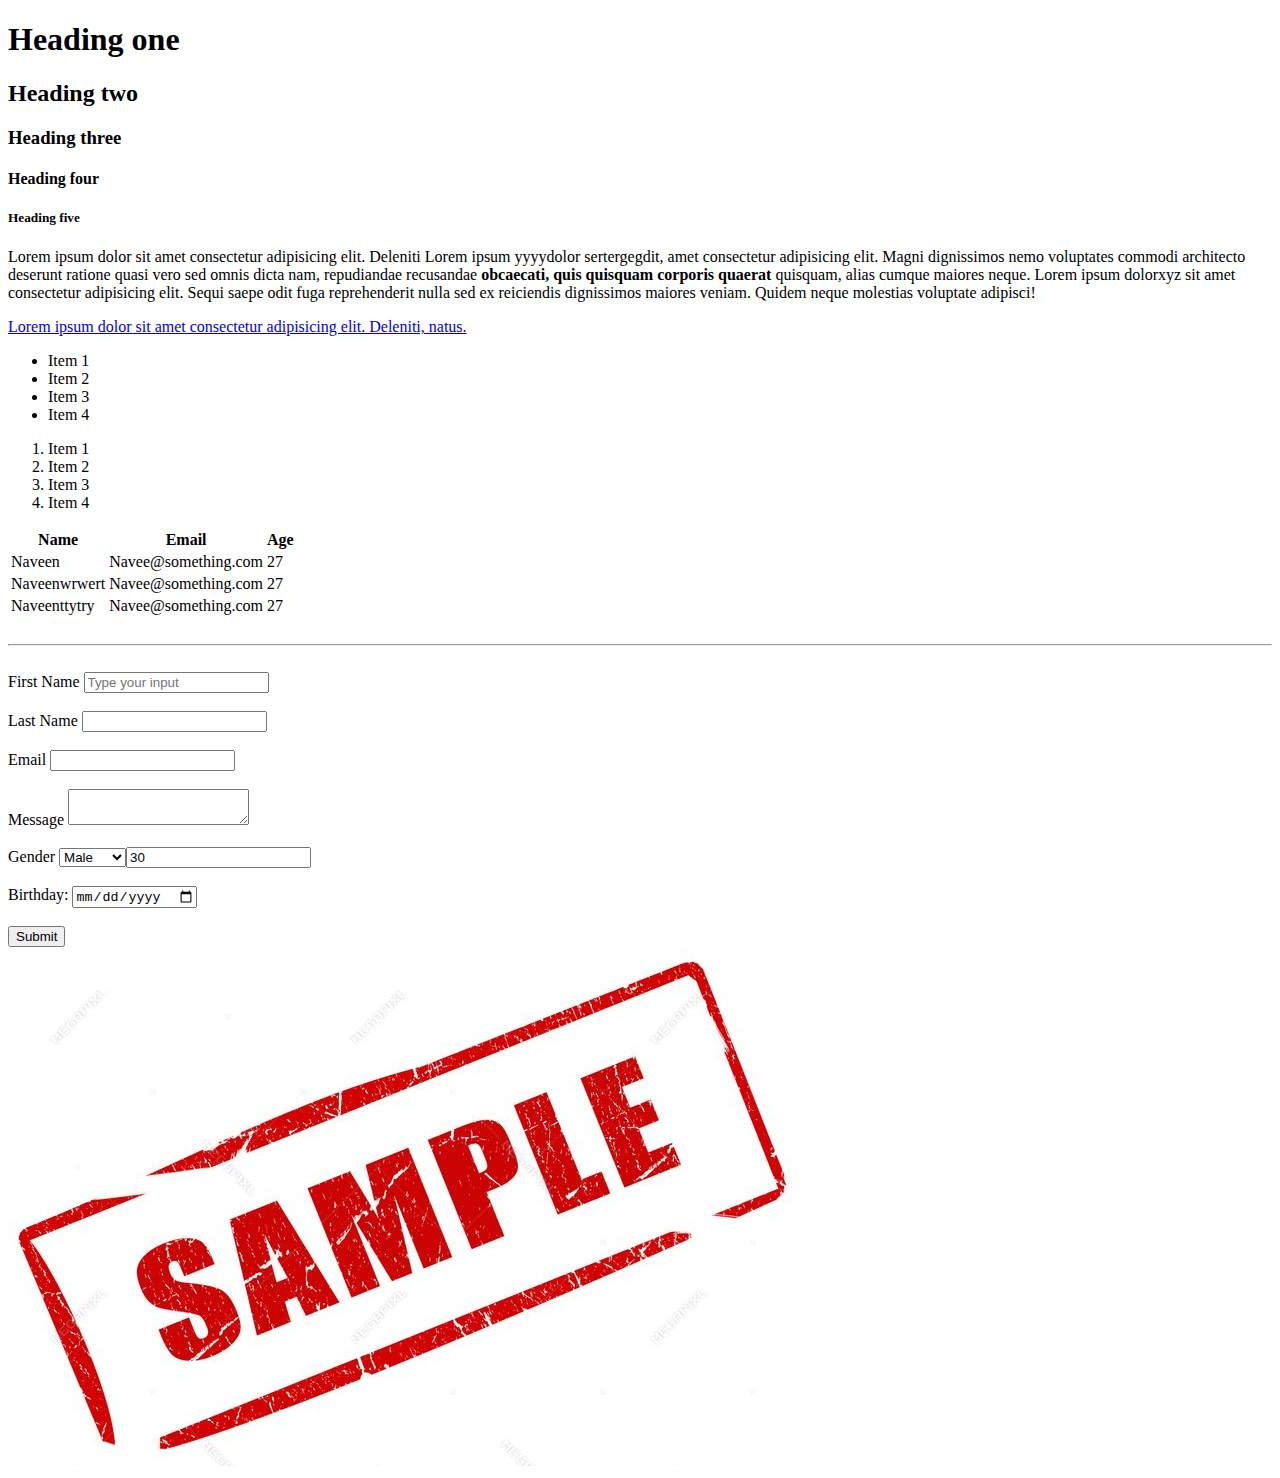
<file: HTML/index.html>
<!DOCTYPE html>
<HTML>
    <head>
        <title> HTML Cheat Sheet </title>

    </head>
        <body>

            <!-- Headings-->
<h1> Heading one</h1>
<h2> Heading two</h2>
<h3> Heading three</h3>
<h4> Heading four</h4>
<h5> Heading five</h5>
  <!-- Paragraphs-->
<p>
    Lorem ipsum dolor sit amet consectetur adipisicing elit. 
    Deleniti
    Lorem ipsum yyyydolor sertergegdit, amet consectetur adipisicing elit. Magni dignissimos nemo voluptates commodi architecto deserunt ratione quasi vero sed omnis dicta nam, repudiandae recusandae <strong>obcaecati, quis quisquam corporis quaerat</strong> quisquam, alias cumque maiores neque.
    Lorem ipsum dolorxyz sit amet consectetur adipisicing elit. Sequi saepe odit fuga reprehenderit nulla sed ex reiciendis dignissimos maiores veniam. Quidem neque molestias  voluptate adipisci!
</p>

<p>
    <a href="blog.html" Where target="Blank">Lorem ipsum dolor sit amet consectetur adipisicing elit. 
    Deleniti, natus.</a>
</p>
<!-- unordered list-->
<ul>
    <li>Item 1</li>
    <li>Item 2</li>
    <li>Item 3</li>
    <li>Item 4</li>
</ul>
<!-- Ordered list-->
<ol>
        <li>Item 1</li>
        <li>Item 2</li>
        <li>Item 3</li>
        <li>Item 4</li>
    </ol>

    <table>
        <thead>
            <th>Name</th>
            <th>Email</th>
            <th>Age</th>
        </thead>
        <tbody>
        <tr>
            <td>Naveen</td>
            <td>Navee@something.com</td>
            <td>27</td>
        </tr>
        <tr>
                <td>Naveenwrwert</td>
                <td>Navee@something.com</td>
                <td>27</td>
            </tr>
            <tr>
                    <td>Naveenttytry</td>
                    <td>Navee@something.com</td>
                    <td>27</td>
                </tr>
            </tbody>
        </table>
                <br>
                <hr>
                <br>
                <!--forms-->

        <form action="process.php" method="POST">
                    <div>
                        <label> First Name </label>
                        <input type="text" name="first-name"Placeholder ="Type your input">
                    </div>
                    <br>
                    <div>
                        <label> Last Name </label>
                        <input type="text" name="last-name">
                    </div>
                    <br>
                    <div>
                        <label> Email </label>
                        <input type="email" name="email">
                    </div>
                    <br>
                    <div>
                        <label> Message </label>
                        <textarea name="Message"></textarea>
                    </div>
                    <br>
                    <div>
                         <label> Gender </label>
                         <select name="Gender">
                             <option value="Male">Male</option>
                             <option value="Female">Female</option>
                             <option value="Other">Other</option>
                    </div>
                    <br>
                    <div>
                        <label> age</label>
                        <input type="number" name="age"
                        value="30">
                    </div>
                    <br>
                    <div>
                        <label> Birthday: </label>
                        <input type="date" name="Birthday">
                    </div>
                    <br>
                    <div>
                            <input type="submit" name="Submit" value="Submit">
                            
                        </div>
        </form>
        <a href="sample.jpg"><img src="sample.jpg" alt="My sample image"> </a>
</body>
  
</HTML>
</file>
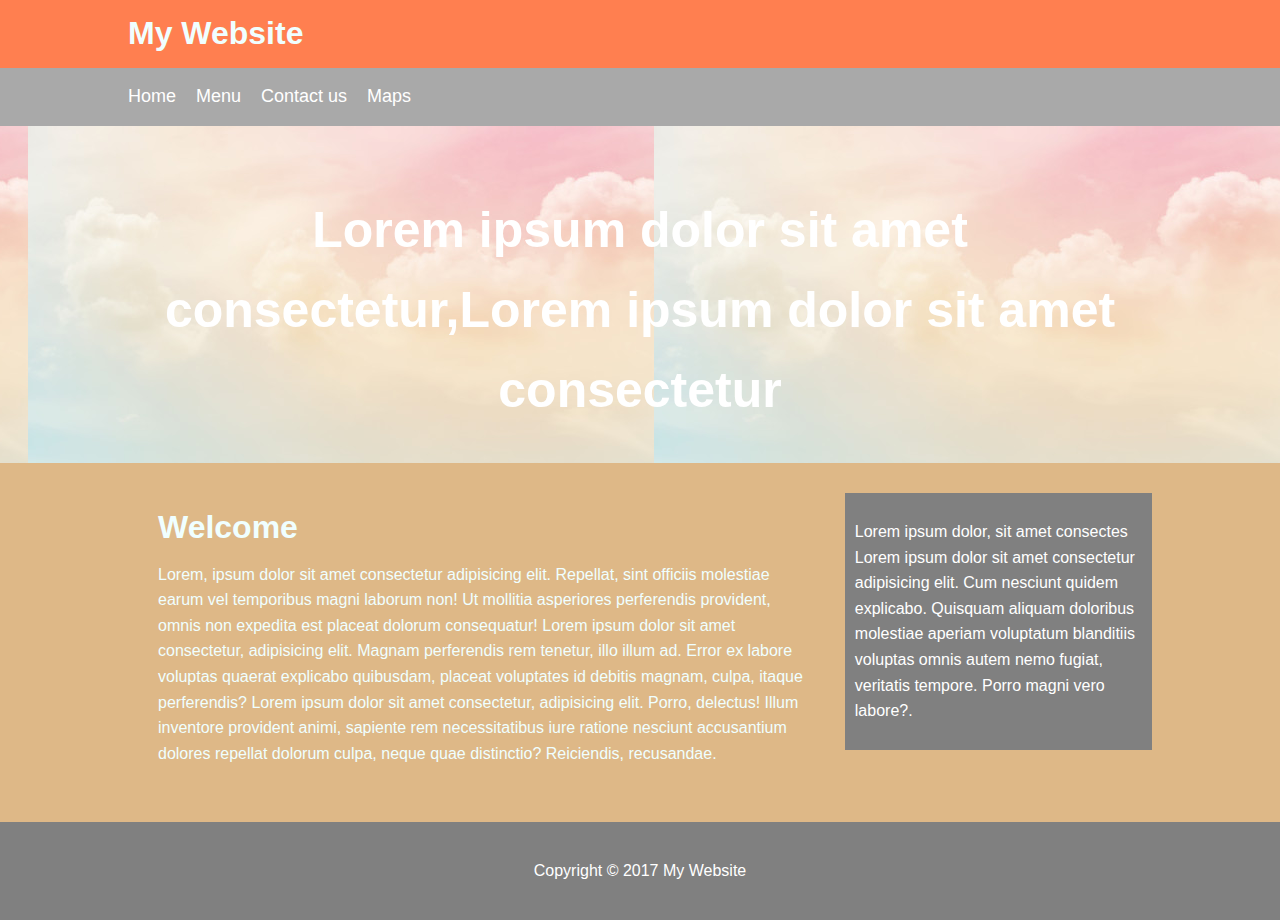
<file: CSS/My Website/index.html>
<!DOCTYPE html>
<html lang="en">
<head>
    <meta charset="UTF-8">
    <meta name="viewport" content="width=device-width, initial-scale=1.0">
    <title>My Website</title>
    <link rel="stylesheet" type="text/css" href="css/style.css"
</head>
<body>
    <header id="main-header">
        <div class="container"> 
            <h1>My Website</h1>
        </div>
    </header>

    <nav id="navbar">
        <div class="container"> 
            <ul>
                <li><a href="#"> Home </a></li>
                <li><a href="#"> Menu </a></li>
                <li><a href="#"> Contact us </a></li>
                <li><a href="#"> Maps </a></li>
            </ul>
        </div>
    </nav>

    <section id="showcase">
        <div class="container">
            <h1>
                Lorem ipsum dolor sit amet consectetur,Lorem ipsum dolor sit amet consectetur
            </h1>
        </div>
    </section>
    <div class="container">
        <section id="main">
            
                <h1>Welcome</h1>
                <p>Lorem, ipsum dolor sit amet consectetur adipisicing elit. Repellat, sint officiis molestiae earum vel temporibus magni laborum non! Ut mollitia asperiores perferendis provident, omnis non expedita est placeat dolorum consequatur!
                    Lorem ipsum dolor sit amet consectetur, adipisicing elit. Magnam perferendis rem tenetur, illo illum ad. Error ex labore voluptas quaerat explicabo quibusdam, placeat voluptates id debitis magnam, culpa, itaque perferendis?
                    Lorem ipsum dolor sit amet consectetur, adipisicing elit. Porro, delectus! Illum inventore provident animi, sapiente rem necessitatibus iure ratione nesciunt accusantium dolores repellat dolorum culpa, neque quae distinctio? Reiciendis, recusandae.

                </p>
            
        </section>
        <aside id="sidebar">
                <p>Lorem ipsum dolor, sit amet consectes
                    Lorem ipsum dolor sit amet consectetur adipisicing elit. Cum nesciunt quidem explicabo. Quisquam aliquam doloribus molestiae aperiam voluptatum blanditiis voluptas omnis autem nemo fugiat, veritatis tempore. Porro magni vero labore?.</p>
        </aside>
    </div>

    <footer id="main-footer">
        <p>Copyright &copy; 2017 My Website</p>
    </footer>
</body>
</html>
</file>
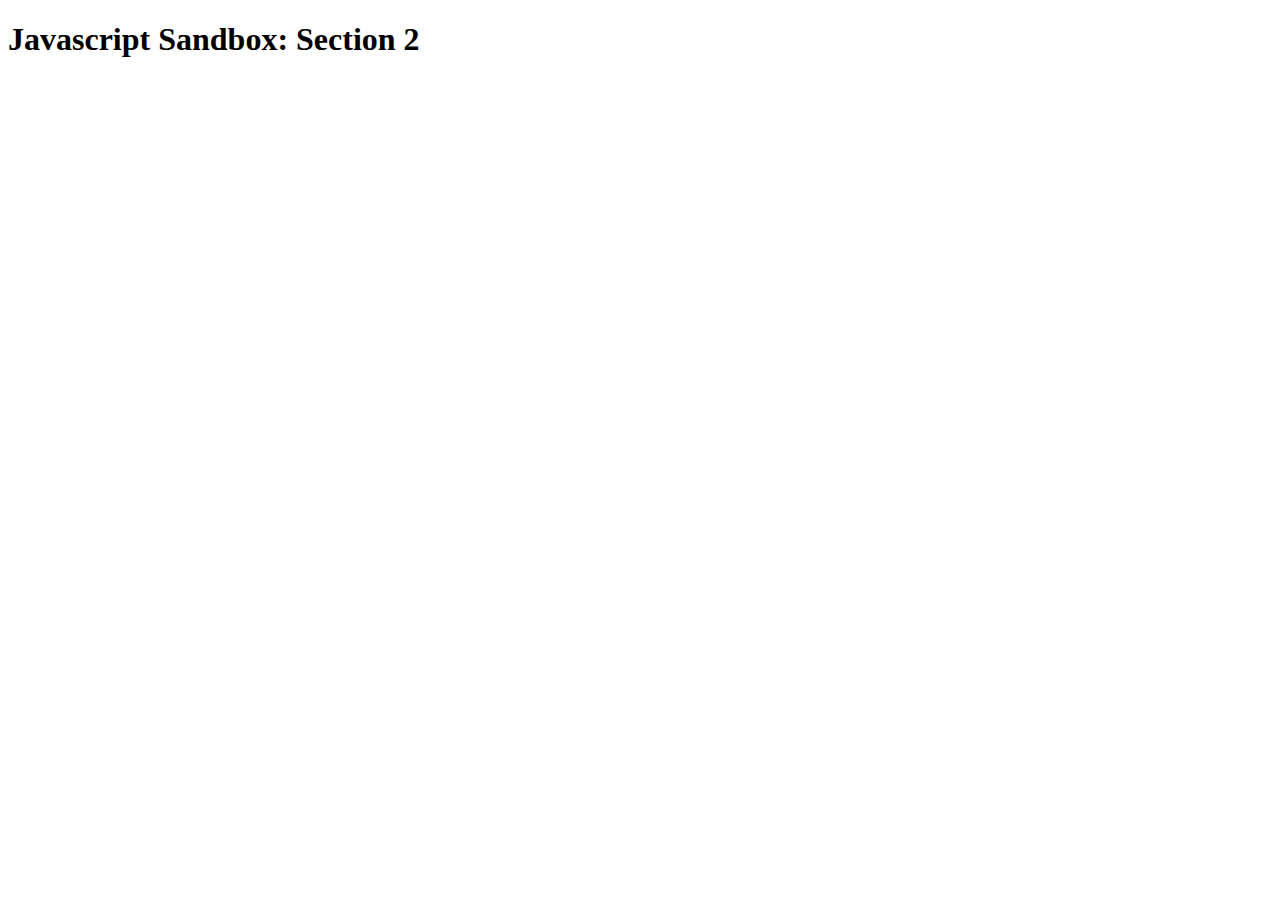
<file: JS_SANDBOX/appConsole/index.html>
<!DOCTYPE html>
<html lang="en">
<head>
  <meta charset="UTF-8">
  <meta name="viewport" content="width=device-width, initial-scale=1.0">
  <meta http-equiv="X-UA-Compatible" content="ie=edge">
  <title>Javascript Sandbox: Section 2 </title>
</head>
<body>
  <h1>Javascript Sandbox: Section 2 </h1>
  <script src="appConsole.js"></script>
</body>
</html>
</file>
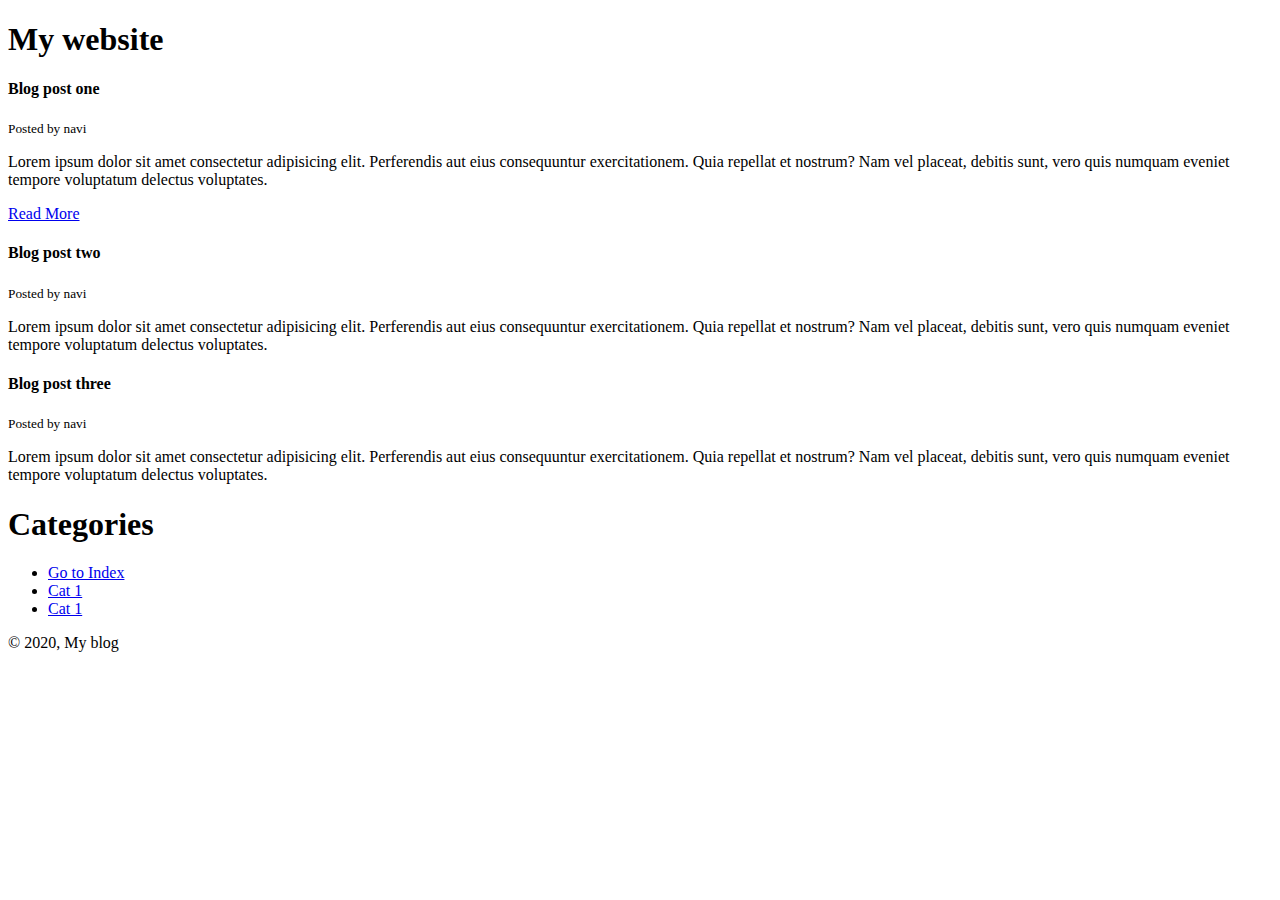
<file: HTML/blog.html>
<!DOCTYPE html>
<html lang="en">
<head>
    <title>My Blog </title>
</head>
<body>
    <header>
        <h1>
            My website
        </h1>
    </header>

    <section>
        <article class="Post">
            <h4>Blog post one</h4>
            <small>Posted by navi</small>
            <p>
                Lorem ipsum dolor sit amet consectetur adipisicing elit. Perferendis aut eius consequuntur exercitationem. Quia repellat et nostrum? Nam vel placeat, debitis sunt, vero quis numquam eveniet tempore voluptatum delectus voluptates.
            </p>
            <a href="read.html"> Read More</a>
        </article>

        <article class="Post">
                <h4>Blog post two</h4>
                <small>Posted by navi</small>
                <p>
                    Lorem ipsum dolor sit amet consectetur adipisicing elit. Perferendis aut eius consequuntur exercitationem. Quia repellat et nostrum? Nam vel placeat, debitis sunt, vero quis numquam eveniet tempore voluptatum delectus voluptates.
                </p>
            </article>

            <article class="Post">
                    <h4>Blog post three</h4>
                    <small>Posted by navi</small>
                    <p>
                        Lorem ipsum dolor sit amet consectetur adipisicing elit. Perferendis aut eius consequuntur exercitationem. Quia repellat et nostrum? Nam vel placeat, debitis sunt, vero quis numquam eveniet tempore voluptatum delectus voluptates.
                    </p>
                </article>
    </section>
    <aside>
        <h1>
        Categories
        </h1>
        <ul>
            <li><a href="index.html"> Go to Index </a></li>
            <li><a href="#"> Cat 1</a></li>
            <li><a href="#"> Cat 1</a></li>
        </ul>
    </aside>
    <footer><p>&copy; 2020, My blog</p>
    </footer>
</body>
</html>
</file>
<file: CSS/My Website/css/style.css>
body{
    background-color:burlywood;
    color: azure;
    font-family: Arial, Helvetica, sans-serif;
    font-size: 16px;
    line-height: 1.6em;
    margin: 0; 
}

.container{
    width: 80%;
    margin: auto;
    overflow: hidden;
}

#main-header{
    background-color: coral;
    color: azure;
}
#navbar{
    background-color: darkgray;
    color: white;
}

#navbar ul{
padding: 0;
list-style: none;
}

#navbar li{
    display: inline;
}

#navbar a{
    color: white;
    text-decoration: none;
    font-size: 18px;
    padding-right: 15px;
}

#showcase{
    background-image:url('../images/showcase.jpeg');
    background-position: center right;
    min-height: 300px;
    margin-bottom: 30px;
    text-align: center;
}

#showcase h1{
    color:white;
    font-size: 50px;
    line-height: 1.6em;
    padding-top: 30px;
}
#main{
    float: left;
    width: 70%;
    padding: 0 30px;
    box-sizing: border-box;
}
#sidebar{
    float: right;
    width: 30%;
    background: grey;
    color:white;
    padding: 10px;
    box-sizing: border-box;
}

#main-footer{
    background: grey;
    color:white;
    text-align: center;
    padding: 20px;
    margin-top: 40px;
    
}

@media(max-width:600px){
    #main{
        width: 100%;
        float: none;
    }
}
</file>
